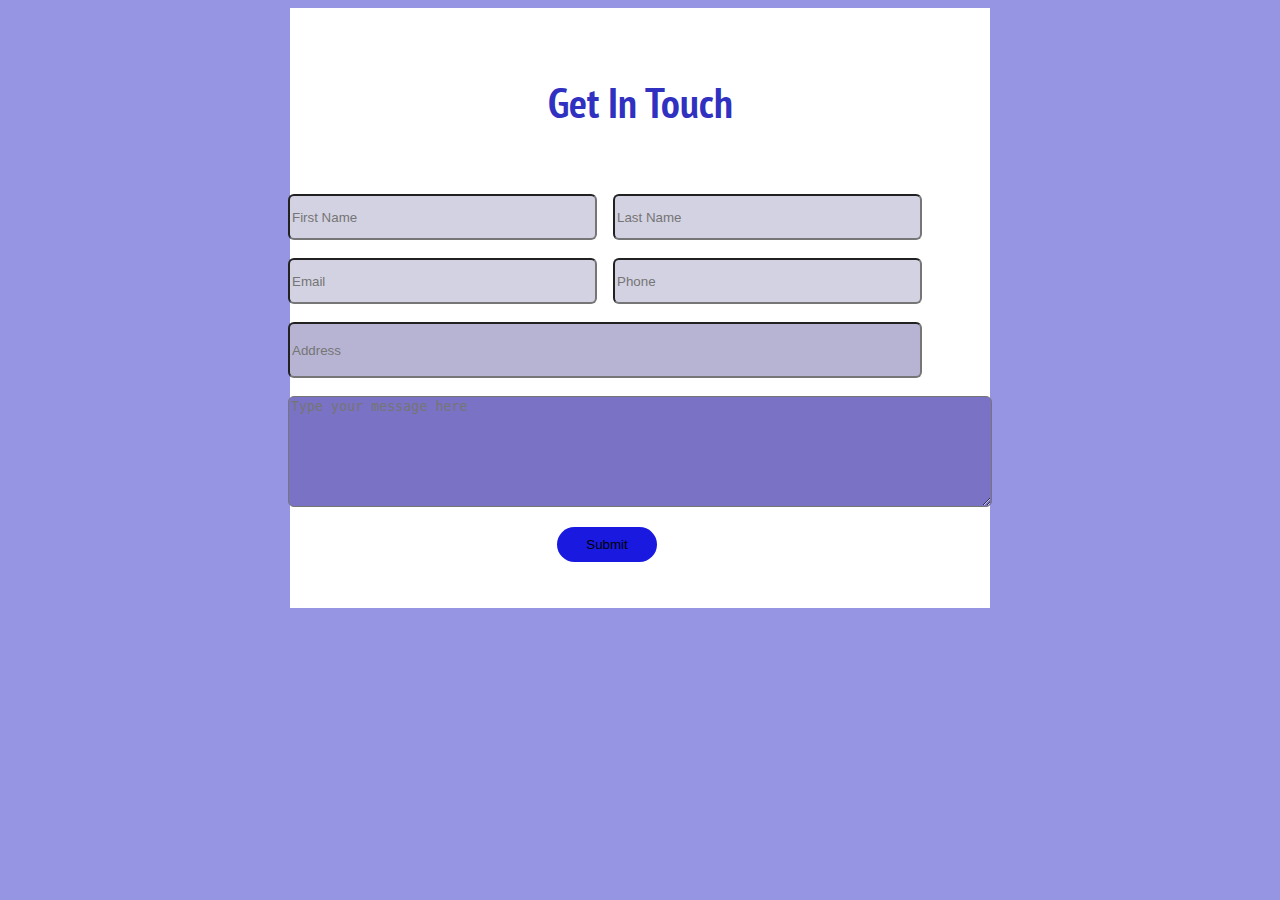
<file: index.html>
<!DOCTYPE html>
<html lang="en">

<head>
    <meta charset="UTF-8">
    <meta http-equiv="X-UA-Compatible" content="IE=edge">
    <meta name="viewport" content="width=device-width, initial-scale=1.0">
    <link rel="preconnect" href="https://fonts.googleapis.com">
    <link rel="preconnect" href="https://fonts.gstatic.com" crossorigin>
    <link href="https://fonts.googleapis.com/css2?family=PT+Sans+Narrow&display=swap" rel="stylesheet">
    <link rel="stylesheet" href="iste.css">
    <title>GET IN TOUCH</title>
    
</head>

<body class="container">
    <div class="mainclass">
        <div> <h1 id="head">Get In Touch</h1></div>
        <form action="#">
        <div><input type="text" placeholder="First Name" name="firstname" class="box1"></div>
        <div><input type="text" placeholder="Last Name" name="lastname" class="box1"></div>
        <div><input type="text" placeholder="Email" name="email" class="box1"></div>
        <div><input type="text" placeholder="Phone" name="phone" class="box1"></div>
        <div><input type="text" placeholder="Address" name="address" id="box2"></div>
        <div><textarea name="message" cols="85" rows="7"
        placeholder="Type your message here" id="box3"></textarea></div>
        <div><input type="submit" value="Submit" id="box4" ></div>
        </form>
    </div>
</body>

</html>
</file>
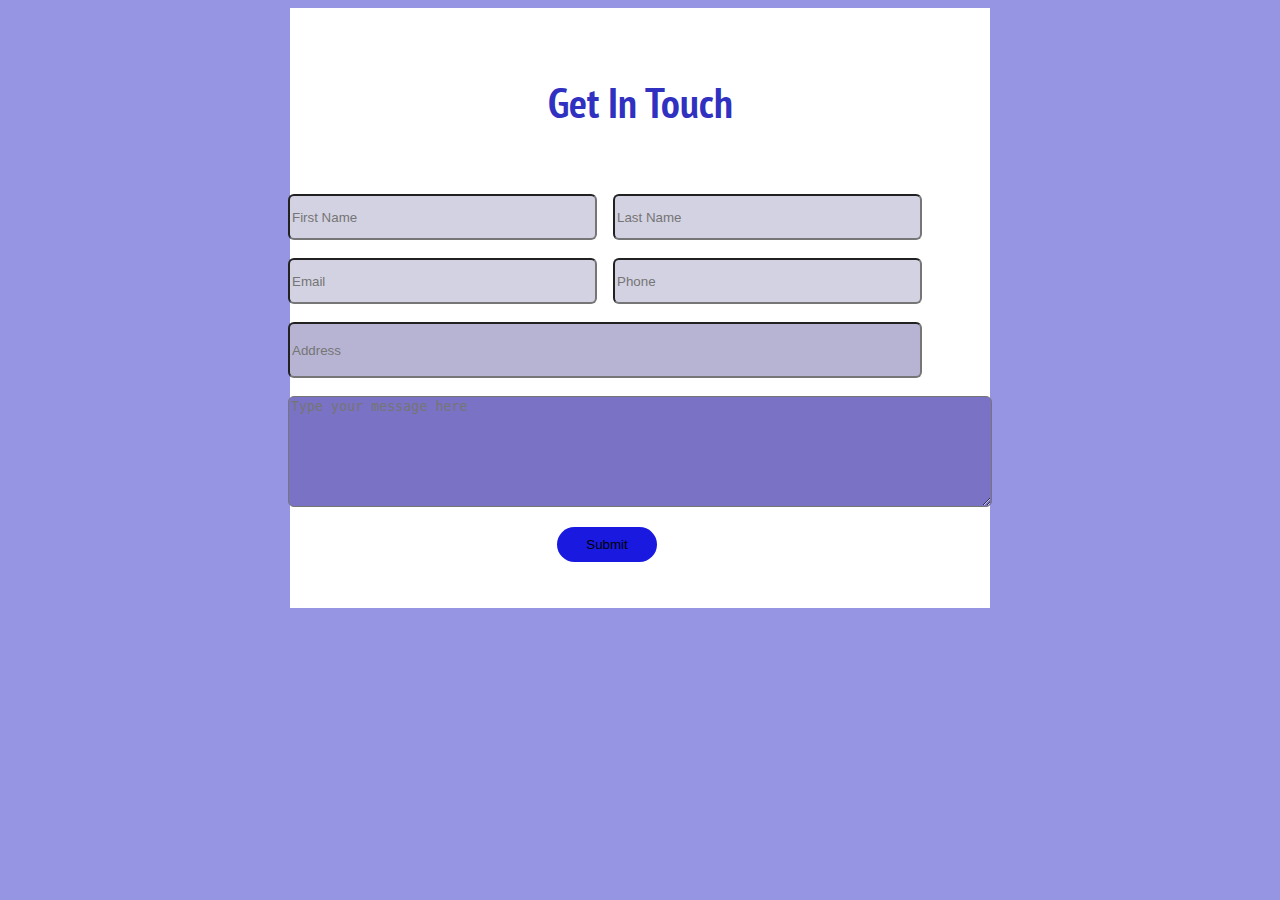
<file: iste.html>
<!DOCTYPE html>
<html lang="en">

<head>
    <meta charset="UTF-8">
    <meta http-equiv="X-UA-Compatible" content="IE=edge">
    <meta name="viewport" content="width=device-width, initial-scale=1.0">
    <link rel="preconnect" href="https://fonts.googleapis.com">
    <link rel="preconnect" href="https://fonts.gstatic.com" crossorigin>
    <link href="https://fonts.googleapis.com/css2?family=PT+Sans+Narrow&display=swap" rel="stylesheet">
    <link rel="stylesheet" href="iste.css">
    <title>GET IN TOUCH</title>
    
</head>

<body class="container">
    <div class="mainclass">
        <div> <h1 id="head">Get In Touch</h1></div>
        <form action="#">
        <div><input type="text" placeholder="First Name" name="firstname" class="box1"></div>
        <div><input type="text" placeholder="Last Name" name="lastname" class="box1"></div>
        <div><input type="text" placeholder="Email" name="email" class="box1"></div>
        <div><input type="text" placeholder="Phone" name="phone" class="box1"></div>
        <div><input type="text" placeholder="Address" name="address" id="box2"></div>
        <div><textarea name="message" cols="85" rows="7"
        placeholder="Type your message here" id="box3"></textarea></div>
        <div><input type="submit" value="Submit" id="box4" ></div>
        </form>
    </div>
</body>

</html>
</file>
<file: iste.css>
.container {
            background-color: rgb(149, 149, 227);
            text-align: center;
            
        }
        
        .mainclass {
            display: flex;
            /* flex-flow: column; */
            flex-wrap: wrap;
            height: 600px;
            max-width: 700px;
            width: 100%;
            padding: 25px 25px;
            margin: auto;
            justify-content: center;
            color: rgb(48, 48, 193);
            background-color: white;
            align-items: center;
            box-sizing: border-box;
            font-family: 'PT Sans Narrow', sans-serif;

        }



        .box1 {
            background-color: rgb(211, 210, 226);
            height: 40px;
            width: 301px;
            border-radius: 6px;
            margin: 9px 8px;
        }
        
        #box2 {
            background-color: rgb(183, 180, 211);
            height: 50px;
            width: 626px;
            border-radius: 6px;
            margin: 9px 8px;
        }

        #box3 {
            background-color: rgb(122, 114, 197);
            border-radius: 6px;
            margin: 9px 8px;
        }
        
        #box4 {
            background-color: rgb(25, 25, 224);
            width: 100px;
            border: none;
            outline: none;
            height: 35px;
            border-radius: 25px;
            margin: 7px 277px;
            padding: 4px 8px;
            cursor: pointer;
            }
            .container .mainclass form{
            display: flex;
            flex-wrap: wrap;
        }
        #head{
            font-size: 42px;
        }
</file>
